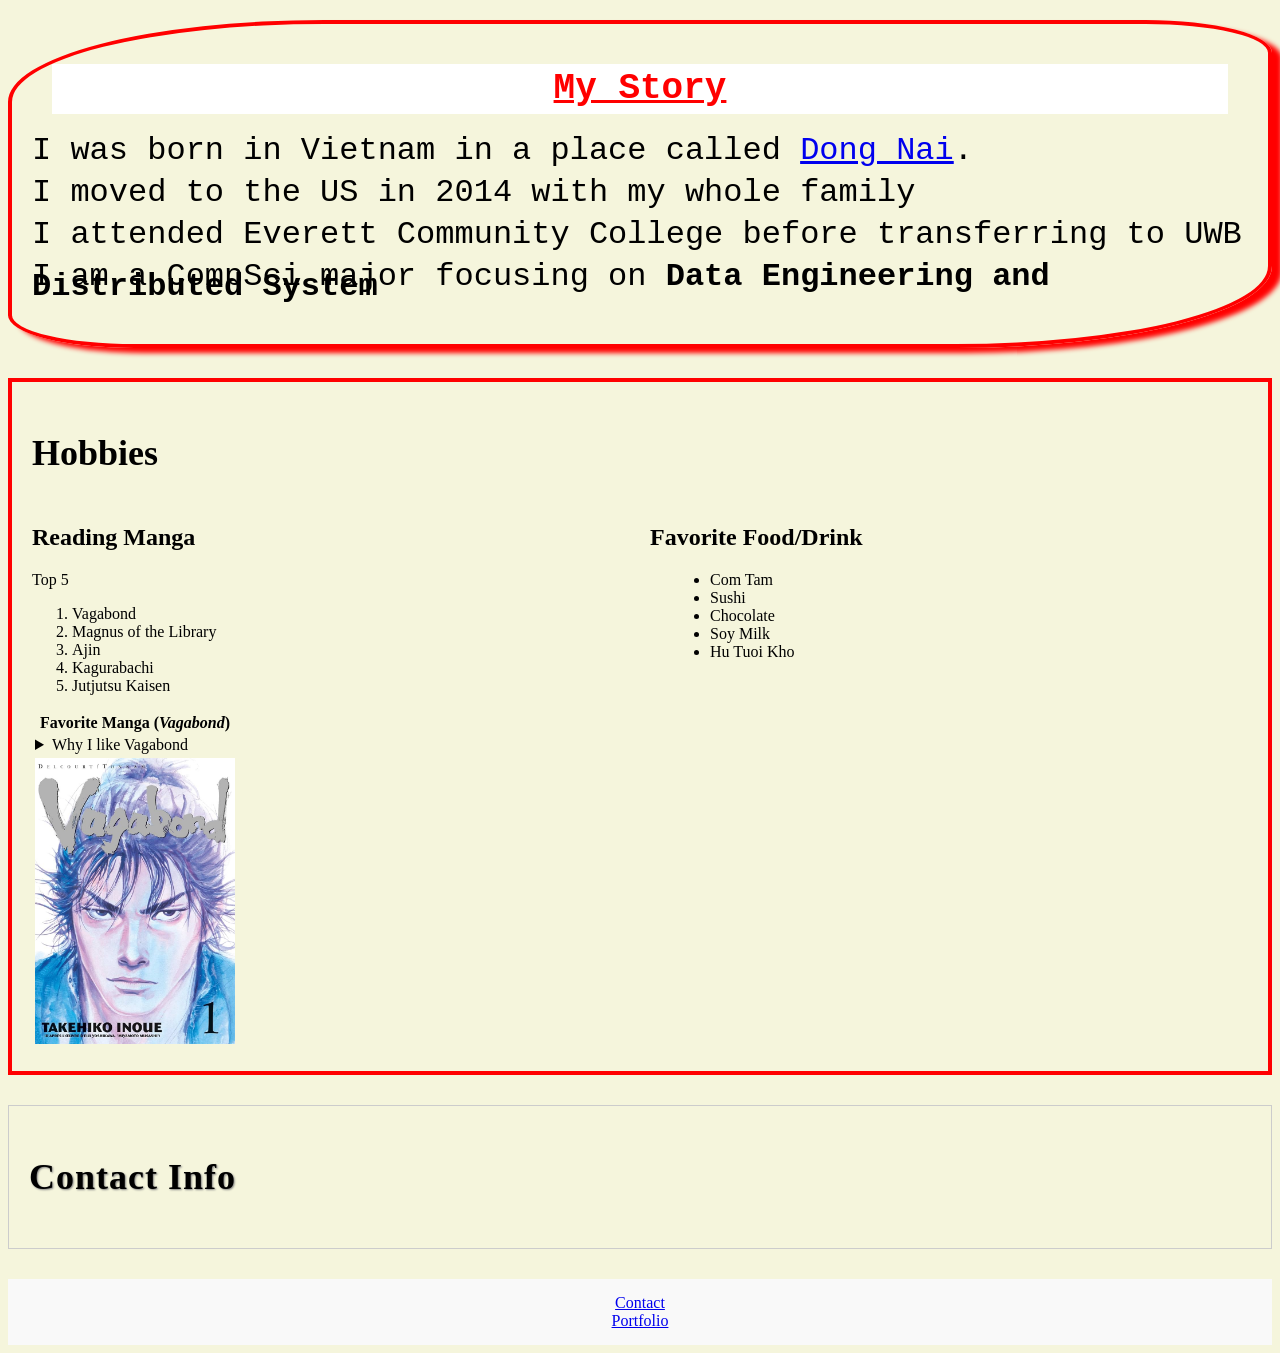
<file: index.html>
<!DOCTYPE html>
<html lang="en">

<head>
    <meta charset="UTF-8">
    <meta name="viewport" content="width=device-width, initial-scale=1.0">
    <link rel="stylesheet" href="style.css">

    <title>Chien Nguyen's Blog</title>
</head>

<body class="index_body">

    <section class="introduction">
        <h1 id="header">My Story</h1>
        <p>I was born in Vietnam in a place called <a
                href="https://en.wikipedia.org/wiki/%C4%90%E1%BB%93ng_Nai_province">Dong
                Nai</a>.</p>
        <p>I moved to the US in 2014 with my whole family</p>
        <p>I attended Everett Community College before transferring to UWB</p>
        <p>I am a CompSci major focusing on <strong>Data Engineering and
                Distributed System</strong></p>
    </section>

    <section class="Hobbies">
        <h1>
            Hobbies
        </h1>

        <div class="hobbies-container">
            <div class="manga-section">
                <h2>Reading Manga</h2>
                <p>Top 5</p>
                <ol>
                    <li>Vagabond</li>
                    <li>Magnus of the Library</li>
                    <li>Ajin</li>
                    <li>Kagurabachi
                    </li>
                    <li>Jutjutsu Kaisen</li>

                </ol>



                <table>
                    <thead>
                        <tr>
                            <th scope="col">Favorite Manga
                                (<cite><i>Vagabond</i></cite>)
                            </th>
                        </tr>
                    </thead>
                    <tbody>
                        <tr>
                            <td>
                                <details>
                                    <summary>Why I like Vagabond</summary>
                                    <blockquote>
                                        Because its good<em> Try it!!!</em>.
                                    </blockquote>
                                </details>
                            </td>
                        </tr>
                        <tr>
                            <td>
                                <img src="resources/vagabond.jpg" width="200"
                                    alt="vagabond manga">
                            </td>
                        </tr>
                    </tbody>
                </table>
            </div>

            <div class="food-section">
                <h2>Favorite Food/Drink</h2>
                <ul>
                    <li>Com Tam</li>
                    <li>Sushi</li>
                    <li>Chocolate</li>
                    <li>Soy Milk
                    </li>
                    <li>Hu Tuoi Kho</li>

                </ul>
            </div>
        </div>

    </section>
    <section class="contact">
        <h1>
            Contact Info
        </h1>
    </section>

    <footer>
        <a href="contact.html">Contact</a>
        <br>
        <a href="portfolio.html">Portfolio</a>
    </footer>

</body>

</html>
</file>
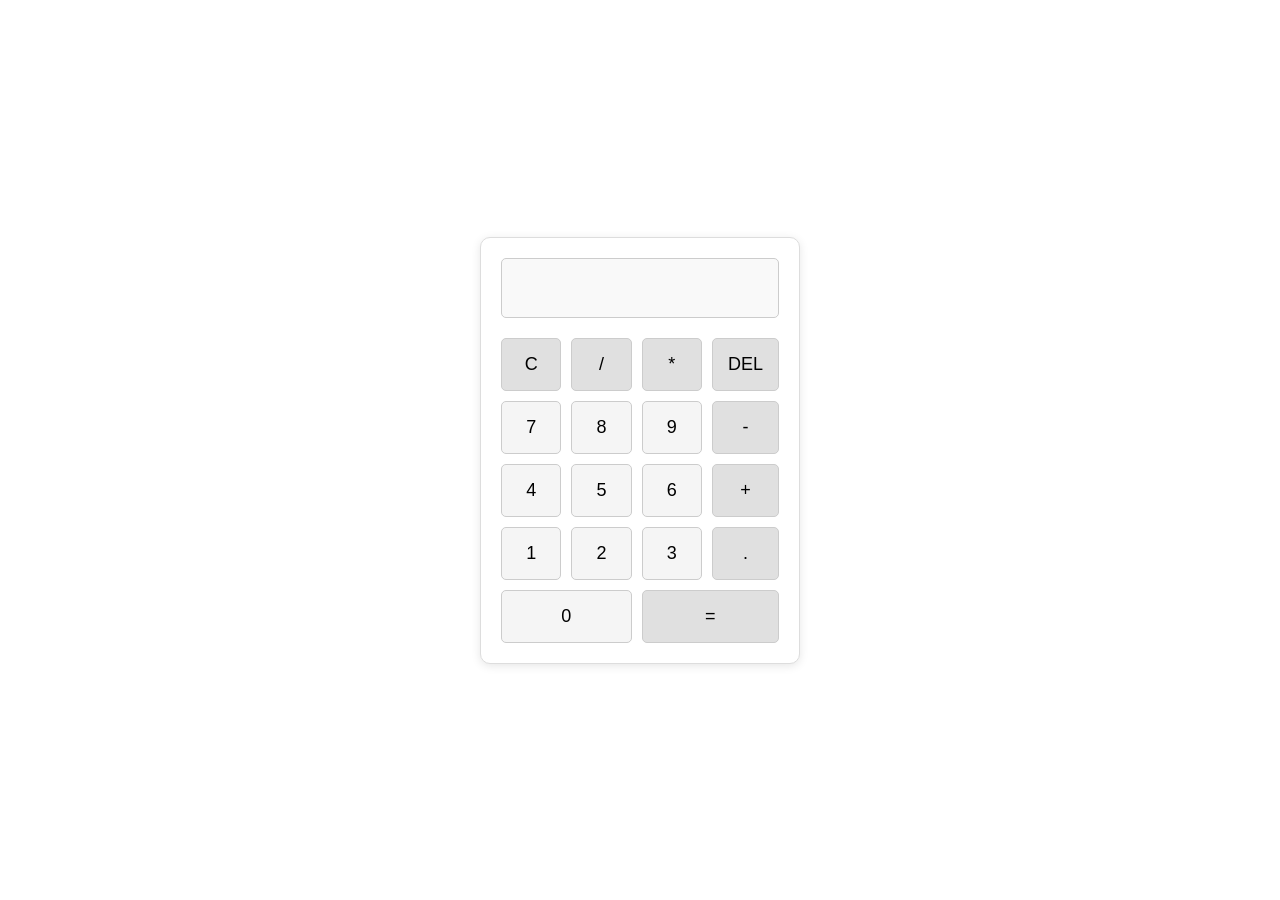
<file: homeworks/calculator/index.html>
<!DOCTYPE html>
<html lang="en">
<head>
  <meta charset="UTF-8">
  <meta name="viewport" content="width=device-width, initial-scale=1.0">
  <title>Basic Calculator</title>
  <link rel="stylesheet" href="styles.css">
</head>
<body>
  <div class="calculator">
    <div class="display">
      <input type="text" id="display" readonly>
    </div>

    <div class="buttons">
      <button class="btn btn-function" onclick="clearDisplay()">C</button>
      <button class="btn btn-function" onclick="appendOperator('/')">/</button>
      <button class="btn btn-function" onclick="appendOperator('*')">*</button>
      <button class="btn btn-function" onclick="deleteLast()">DEL</button>

      <button class="btn" onclick="appendNumber('7')">7</button>
      <button class="btn" onclick="appendNumber('8')">8</button>
      <button class="btn" onclick="appendNumber('9')">9</button>
      <button class="btn btn-function" onclick="appendOperator('-')">-</button>

      <button class="btn" onclick="appendNumber('4')">4</button>
      <button class="btn" onclick="appendNumber('5')">5</button>
      <button class="btn" onclick="appendNumber('6')">6</button>
      <button class="btn btn-function" onclick="appendOperator('+')">+</button>

      <button class="btn" onclick="appendNumber('1')">1</button>
      <button class="btn" onclick="appendNumber('2')">2</button>
      <button class="btn" onclick="appendNumber('3')">3</button>
      <button class="btn btn-function" onclick="appendDecimal()">.</button>

      <button class="btn btn-zero" onclick="appendNumber('0')">0</button>
      <button class="btn btn-equals" onclick="calculate()">=</button>
    </div>
  </div>

  <script src="script.js"></script>
</body>
</html>
</file>
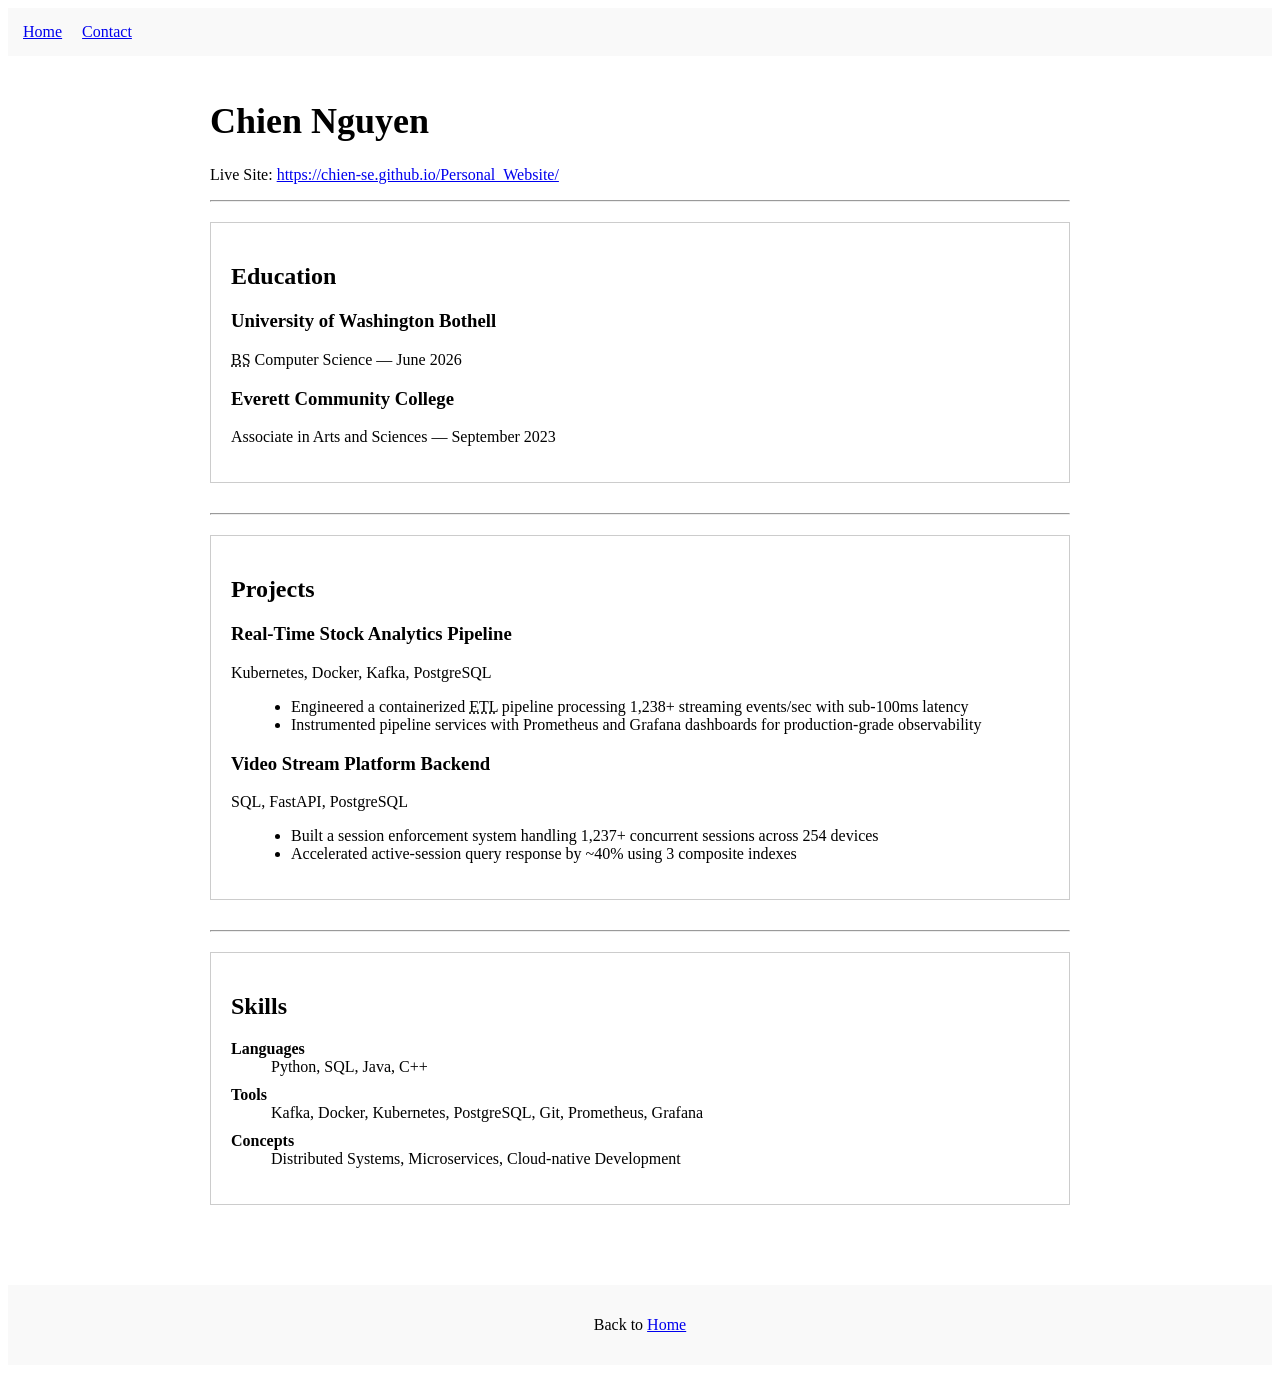
<file: portfolio.html>
<!DOCTYPE html>
<html lang="en">

<head>
    <meta charset="UTF-8">
    <meta name="viewport" content="width=device-width, initial-scale=1.0">
    <link rel="stylesheet" href="style.css">

    <title>Resume - Chien Nguyen</title>
</head>

<body>
    <header>
        <nav>
            <a href="index.html">Home</a>
            <a href="contact.html">Contact</a>
        </nav>
    </header>

    <main>
        <h1>Chien Nguyen</h1>

        <p>Live Site: <a
                href="https://chien-se.github.io/Personal_Website/">https://chien-se.github.io/Personal_Website/</a>
        </p>

        <hr>

        <section>
            <h2>Education</h2>
            <h3>University of Washington Bothell</h3>
            <p><abbr title="Bachelor of Science">BS</abbr> Computer Science —
                <time datetime="2026-06">June 2026</time>
            </p>

            <h3>Everett Community College</h3>
            <p>Associate in Arts and Sciences —
                <time datetime="2023-09">September 2023</time>
            </p>
        </section>

        <hr>

        <section>
            <h2>Projects</h2>

            <h3>Real-Time Stock Analytics Pipeline</h3>
            <p><span>Kubernetes, Docker, Kafka, PostgreSQL</span></p>
            <ul>
                <li>Engineered a containerized <abbr
                        title="Extract, Transform, Load">ETL</abbr> pipeline
                    processing 1,238+ streaming events/sec with sub-100ms
                    latency</li>
                <li>Instrumented pipeline services with Prometheus and Grafana
                    dashboards for production-grade observability</li>
            </ul>

            <h3>Video Stream Platform Backend</h3>
            <p><span>SQL, FastAPI, PostgreSQL</span></p>
            <ul>
                <li>Built a session enforcement system handling 1,237+
                    concurrent sessions across 254 devices</li>
                <li>Accelerated active-session query response by ~40% using 3
                    composite indexes</li>
            </ul>
        </section>

        <hr>

        <section>
            <h2>Skills</h2>
            <dl>
                <dt>Languages</dt>
                <dd>Python, SQL, Java, C++</dd>
                <dt>Tools</dt>
                <dd>Kafka, Docker, Kubernetes, PostgreSQL, Git, Prometheus,
                    Grafana</dd>
                <dt>Concepts</dt>
                <dd>Distributed Systems, Microservices, Cloud-native Development
                </dd>
            </dl>
        </section>
    </main>

    <footer>
        <p>Back to <a href="index.html">Home</a></p>
    </footer>

</body>

</html>
</file>
<file: style.css>
.index_body {
    background-color: beige;
    cursor: wait;
    display: block;

}

#header {
    color: red;
    background-color: white;
    padding: 20px;
    margin: 20px;
    text-align: center;
}



section {
    padding: 20px;
    margin: 20px 0;
    border: 1px solid #ccc;
}

.introduction {
    font-family: 'Courier New', Courier, monospace;
    font-size: 32px;
    line-height: 10px;
    border: 4px solid red;
    border-radius: 25% 10%;
    box-shadow: 10px 5px 5px red;

}

.introduction #header {
    text-decoration: underline;
}

.Hobbies {
    display: block;
    border: 4px solid red;
}

.hobbies-container {
    display: flex;
    gap: 20px;
}

.manga-section {
    flex: 1;
}

.food-section {
    flex: 1;
}


.contact_section {
    font-family: 'Courier New', Courier, monospace;
    font-size: 20px;
    line-height: 20px;
    border: 4px solid red;

}

.contact_section h1 {
    text-decoration: underline overline black;
}

.contact table {
    width: 100%;
}

.contact #resources th {
    font-weight: bold;
    border-width: 2px;
    border-color: black;
    border-style: solid;
    padding: 10px;
    letter-spacing: 1px;
}

.contact td {
    border-width: 1px;
    border-color: gray;
    border-style: solid;
    padding: 8px;
}

.contact a {
    word-spacing: 2px;
    transition: opacity 0.3s;
    opacity: 1;
    font-style: normal;
}

.contact a:hover {
    opacity: 0.7;
}

.contact h1 {
    font-weight: 700;
    letter-spacing: 1px;
    text-shadow: 1px 1px 2px gray;
    font-style: normal;
}

.contact-header {
    background-image: linear-gradient(to right, white, #f5f5f5);
    background-size: 100%;
    padding: 15px;
}

.contact-content {
    opacity: 1;
    transform: none;
    width: 100%;
    height: auto;
}

body {
    box-sizing: border-box;
}

header {
    position: relative;
    z-index: 10;
    overflow: visible;
}

nav {
    display: flex;
    justify-content: flex-start;
    gap: 20px;
    padding: 15px;
    background-color: #f9f9f9;
}

main {
    position: static;
    overflow: auto;
    box-sizing: border-box;
    padding: 20px;
    max-width: 900px;
    margin: 0 auto;
}

section {
    position: relative;
    top: 0;
    left: 0;
    overflow: visible;
    visibility: visible;
    margin-bottom: 30px;
}

h1 {
    position: static;
    font-weight: 700;
    font-size: 36px;
}

h2 {
    position: static;
    font-weight: 600;
    font-size: 24px;
    margin-top: 20px;
}

ul {
    position: relative;
    left: 20px;
    overflow: visible;
}

dl {
    position: static;
    overflow: visible;
    box-sizing: border-box;
}

dt {
    font-weight: bold;
    margin-top: 10px;
}

footer {
    position: relative;
    z-index: 5;
    background-color: #f9f9f9;
    padding: 15px;
    text-align: center;
    margin-top: 30px;
}

footer a {
    position: static;
    visibility: visible;
}

@media (max-width: 1024px) {
    main {
        max-width: 100%;
        padding: 15px;
    }

    .hobbies-container {
        gap: 15px;
    }

    h1 {
        font-size: 28px;
    }

    h2 {
        font-size: 20px;
    }

    nav {
        gap: 15px;
        padding: 10px;
    }
}

@media (max-width: 768px) {
    .hobbies-container {
        display: block;
    }

    .manga-section {
        margin-bottom: 20px;
    }

    .food-section {
        margin-bottom: 20px;
    }

    h1 {
        font-size: 24px;
    }

    h2 {
        font-size: 18px;
    }

    .introduction {
        font-size: 18px;
    }

    main {
        padding: 10px;
    }

    section {
        padding: 15px;
        margin: 10px 0;
    }

    nav {
        display: block;
        gap: 0;
    }

    nav a {
        display: block;
        padding: 8px 0;
    }

    .contact table {
        font-size: 14px;
    }

    footer {
        padding: 10px;
    }
}

@media (max-width: 480px) {
    .introduction {
        font-size: 16px;
        line-height: 12px;
    }

    h1 {
        font-size: 20px;
    }

    h2 {
        font-size: 16px;
    }

    #header {
        padding: 10px;
        margin: 10px;
    }

    section {
        padding: 10px;
        margin: 5px 0;
        border: 1px solid #ccc;
    }

    .contact_section {
        font-size: 16px;
    }

    main {
        padding: 8px;
    }
}
</file>
<file: homeworks/calculator/styles.css>
* {
  margin: 0;
  padding: 0;
  box-sizing: border-box;
}

body {
  display: flex;
  justify-content: center;
  align-items: center;
  min-height: 100vh;
  background: white;
  font-family: Arial, sans-serif;
}

.calculator {
  background: white;
  border-radius: 10px;
  box-shadow: 0 2px 10px rgba(0, 0, 0, 0.1);
  width: 320px;
  padding: 20px;
  border: 1px solid #ddd;
}

.display {
  margin-bottom: 20px;
}

#display {
  width: 100%;
  padding: 15px;
  font-size: 24px;
  border: 1px solid #ccc;
  border-radius: 5px;
  text-align: right;
  background: #f9f9f9;
}

.buttons {
  display: grid;
  grid-template-columns: repeat(4, 1fr);
  gap: 10px;
}

.btn {
  padding: 15px;
  font-size: 18px;
  border: 1px solid #ccc;
  border-radius: 5px;
  background: #f5f5f5;
  cursor: pointer;
  transition: 0.1s;
}

.btn:hover {
  background: #e8e8e8;
}

.btn:active {
  transform: scale(0.95);
}

.btn-function {
  background: #e0e0e0;
}

.btn-function:hover {
  background: #d0d0d0;
}

.btn-equals {
  background: #e0e0e0;
  grid-column: span 2;
}

.btn-equals:hover {
  background: #d0d0d0;
}

.btn-zero {
  grid-column: span 2;
}
</file>
